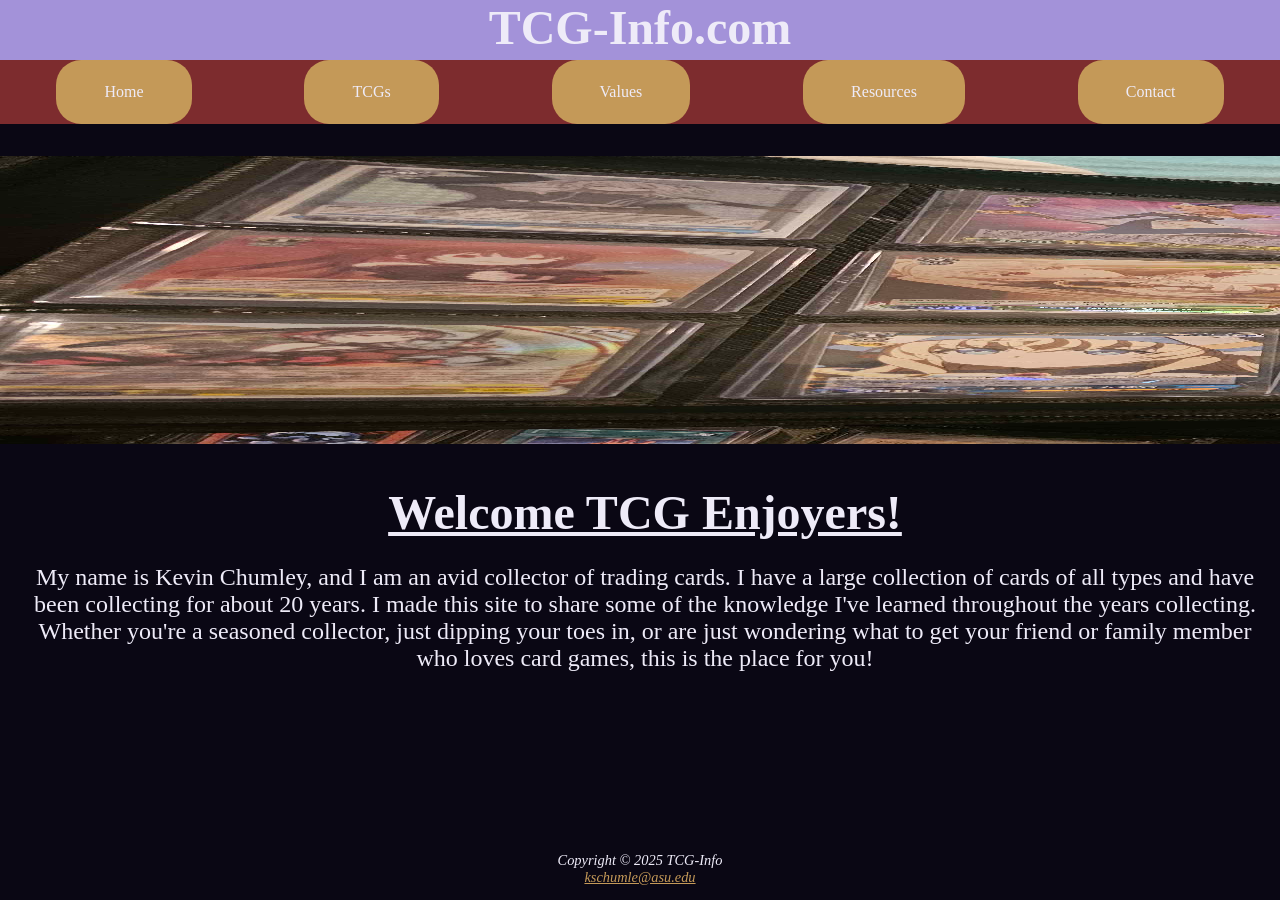
<file: Index.html>
<!DOCTYPE html>
<html lang="en">
<head>
    <link rel="stylesheet" href="styles.css">
    <meta charset="UTF-8">
    <meta name="viewport" content="width=device-width, initial-scale=1.0">
    <title>TCG-Info.com</title>
</head>

<body><div id="wrapper">

    <header>
        <h1><a href="Index.html">TCG-Info.com</a></h1>
    </header>

    <nav><ul>
        <li><a href="index.html">Home</a></li>
        <li><a href="tcgs.html">TCGs</a></li>
        <li><a href="values.html">Values</a></li>
        <li><a href="resources.html">Resources</a></li>
        <li><a href="contact.html">Contact</a></li>
        
    </ul></nav>

    <div id="hero">
        <img src="hero1.jpg" alt="Image of trading card binder">
        <img src="hero2.jpg" alt="Image of trading card binder">
        <img src="hero3.jpg" alt="Image of trading card binder">
        <img src="hero4.jpg" alt="Image of trading card binder">
    </div>

    <div id="heroMobile">
        <img src="hero4.jpg" alt="Image of trading card binder">
    </div>

    <main>
        <h2>Welcome TCG Enjoyers!</h2>

        <p>My name is Kevin Chumley, and I am an avid collector of trading cards. I have a large collection of cards of all types and have been collecting for about 20 years. I made this site to share some of the knowledge I've learned throughout the years collecting. Whether you're a seasoned collector, just dipping your toes in, or are just wondering what to get your friend or family member who loves card games, this is the place for you!</p>    
    </main>
    
    <br>

    <footer>
        Copyright &copy; 2025 TCG-Info<br>
        <a href="mailto:kschumle@asu.edu.com">kschumle@asu.edu</a>
    </footer>


   
</div></body>
</html>
</file>
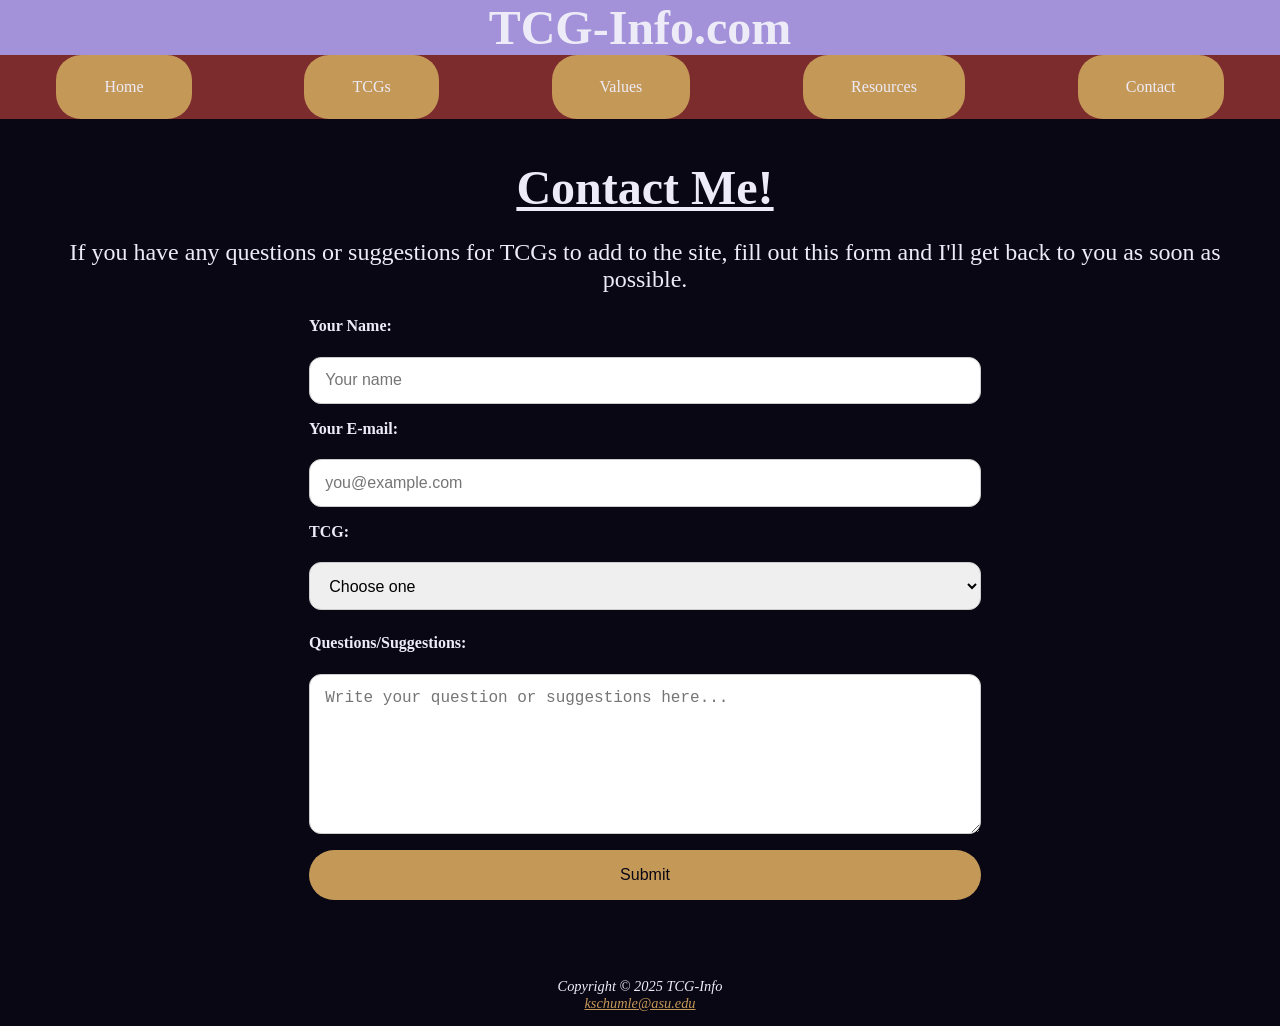
<file: contact.html>
<!DOCTYPE html>
<html lang="en">
<head>
        <!-- Google tag (gtag.js) -->
    <script async src="https://www.googletagmanager.com/gtag/js?id=G-Y4ZXH0LM1N"></script>
    <script>
    window.dataLayer = window.dataLayer || [];
    function gtag(){dataLayer.push(arguments);}
    gtag('js', new Date());

    gtag('config', 'G-Y4ZXH0LM1N');
    </script>

    <link rel="stylesheet" href="styles.css">
    <meta charset="UTF-8">
    <meta name="viewport" content="width=device-width, initial-scale=1.0">
    <meta name="description" content="TCG-info contact form for TCG related questions and suggestions">
    <title>Contact</title>
</head>

<body><div id="wrapper">

    <header>
        <h1><a href="Index.html">TCG-Info.com</a></h1>
    </header>

    <nav><ul>
        <li><a href="index.html">Home</a></li>
        <li><a href="tcgs.html">TCGs</a></li>
        <li><a href="values.html">Values</a></li>
        <li><a href="resources.html">Resources</a></li>
        <li><a href="contact.html">Contact</a></li>
        
    </ul></nav>


    <main>
        <h2>Contact Me!</h2>
        <p>If you have any questions or suggestions for TCGs to add to the site, fill out this form and I'll get back to you as soon as possible.</p>

        <form id="contact-form" action="#" method="post">
            <div class="form-row">
                <label for="name">Your Name:</label>
                <input type="text" id="name" name="name" placeholder="Your name" required>
            </div>
            <div class="form-row">
                <label for="email">Your E-mail:</label>
                <input type="email" id="email" name="email" placeholder="you@example.com" required>
            </div>
            <div class="form-row">
                <label for="tcg">TCG:</label>
                <select id="tcg" name="tcg" required>
                    <option value="">Choose one</option>
                    <option value="pokemon">Pokémon</option>
                    <option value="magic">Magic the Gathering</option>
                    <option value="yugioh">Yu-Gi-Oh</option>
                    <option value="other">Other</option>
                </select>
            </div>
            <div class="form-row">
                <label for="message">Questions/Suggestions:</label>
                <textarea id="message" name="message" placeholder="Write your question or suggestions here..."></textarea>
            </div>
            <div class="form-row form-actions">
                <button type="submit">Submit</button>
            </div>
        </form>

    </main>
    
    <br>

    <footer>
        Copyright &copy; 2025 TCG-Info<br>
        <a href="mailto:kschumle@asu.edu.com">kschumle@asu.edu</a>
    </footer>


   
</div></body>
</html>
</file>
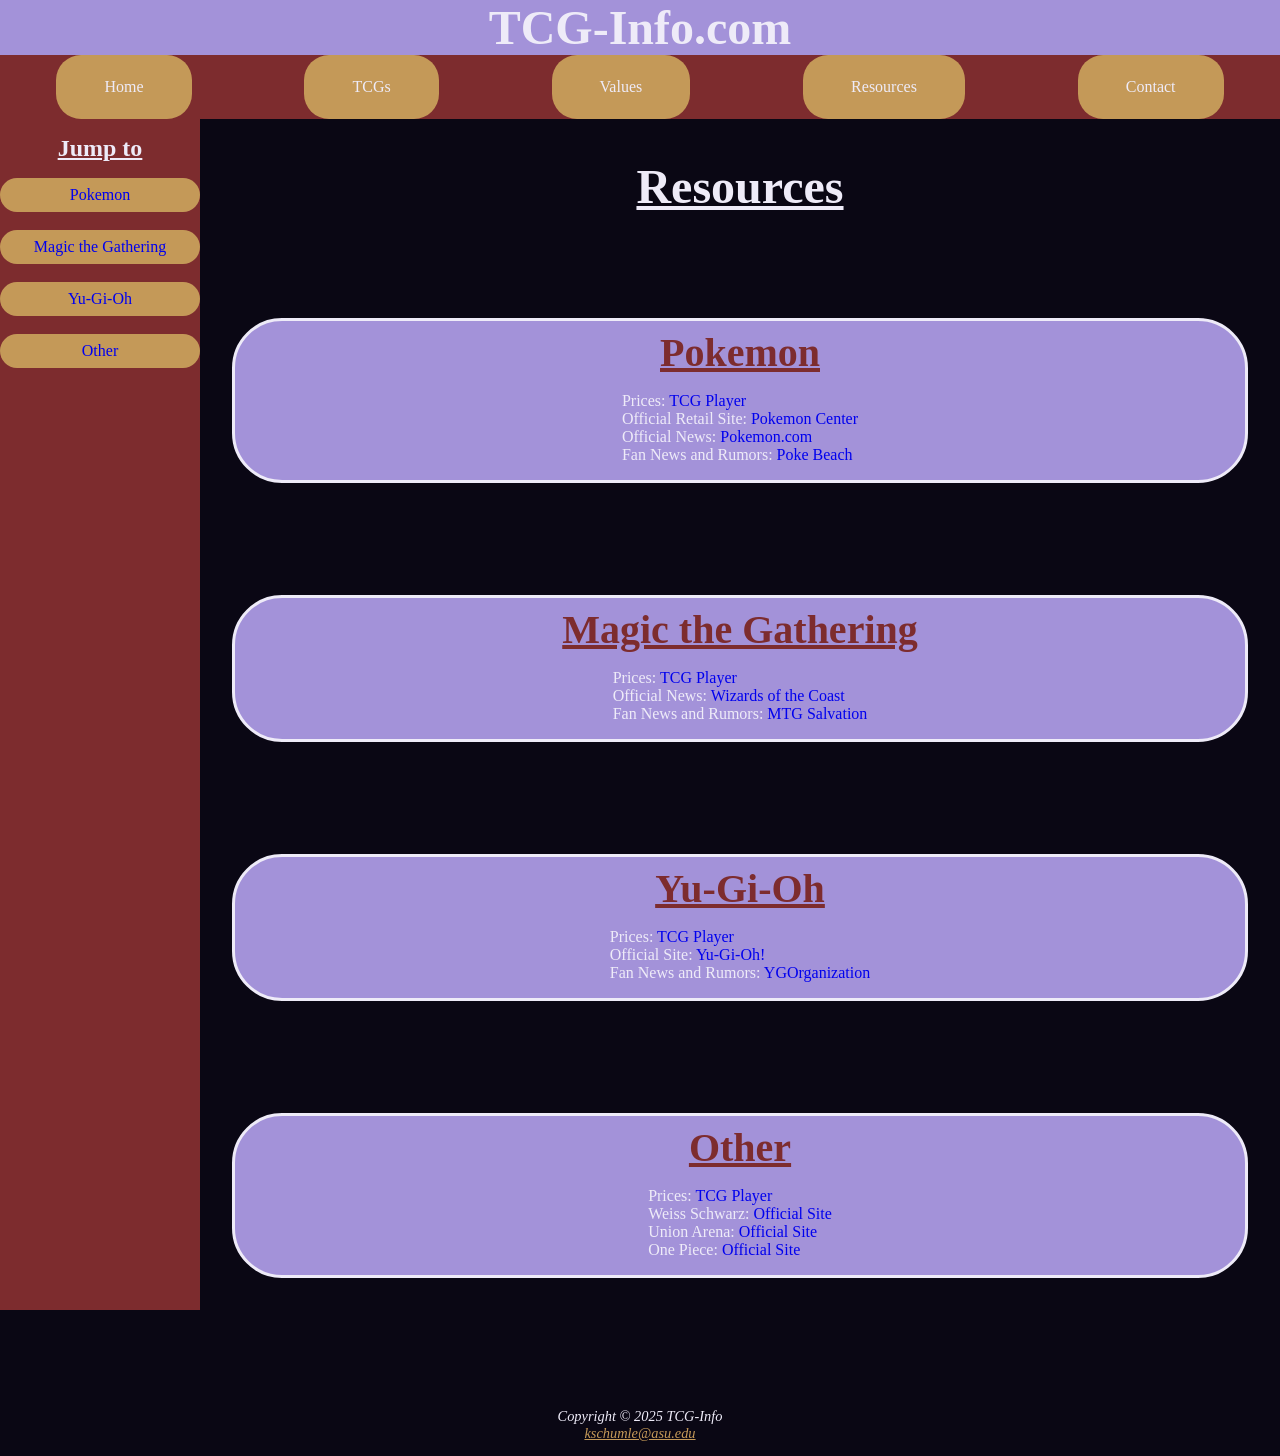
<file: resources.html>
<!DOCTYPE html>
<html lang="en">
<head>
        <!-- Google tag (gtag.js) -->
    <script async src="https://www.googletagmanager.com/gtag/js?id=G-Y4ZXH0LM1N"></script>
    <script>
    window.dataLayer = window.dataLayer || [];
    function gtag(){dataLayer.push(arguments);}
    gtag('js', new Date());

    gtag('config', 'G-Y4ZXH0LM1N');
    </script>

    <link rel="stylesheet" href="styles.css">
    <meta charset="UTF-8">
    <meta name="viewport" content="width=device-width, initial-scale=1.0">
    <meta name="description" content="TCG-info.com resources for trading card games including online marketplaces, grading companies, and news sources">
    <title>TCGs</title>
</head>

<body><div id="wrapper">

    <header>
        <h1><a href="Index.html">TCG-Info.com</a></h1>
    </header>

    <nav><ul>
        <li><a href="index.html">Home</a></li>
        <li><a href="tcgs.html">TCGs</a></li>
        <li><a href="values.html">Values</a></li>
        <li><a href="resources.html">Resources</a></li>
        <li><a href="contact.html">Contact</a></li>
        
    </ul></nav>

    <main class="tcgs-main">
        
        <div class="grid-container-resources">
            <div class="nav-panel">
                <h3>Jump to</h3>
                <span class="nav-link"><a href="#pokemon">Pokemon</a></span><br>
                <span class="nav-link"><a href="#magic">Magic the Gathering</a></span><br>
                <span class="nav-link"><a href="#yugioh">Yu-Gi-Oh</a></span><br>
                <span class="nav-link"><a href="#other">Other</a></span>
            </div>
            
            <h2 id="resourcesheader">Resources</h2>

            <section id="pokemon">
                <h4>Pokemon</h4>
                <div class="resourcelist">
                <ul>
                    <li>Prices: <a href="https://www.tcgplayer.com/">TCG Player</a></li>
                    <li>Official Retail Site: <a href="https://www.pokemoncenter.com/">Pokemon Center</a></li>
                    <li>Official News: <a href="https://tcg.pokemon.com/en-us/">Pokemon.com</a></li>
                    <li>Fan News and Rumors: <a href="https://www.pokebeach.com/">Poke Beach</a></li>
                </ul>
                </div>
                
            </section>
            <section id="magic">
                <h4>Magic the Gathering</h4>
                <div class="resourcelist">
                <ul>
                    <li>Prices: <a href="https://www.tcgplayer.com/">TCG Player</a></li>
                    <li>Official News: <a href="https://magic.wizards.com/en">Wizards of the Coast</a></li>
                    <li>Fan News and Rumors: <a href="https://www.mtgsalvation.com/">MTG Salvation</a></li>
                </ul>
                </div>
            </section>
            <section id="yugioh">
                <h4>Yu-Gi-Oh</h4>
                <div class="resourcelist">
                <ul>
                    <li>Prices: <a href="https://www.tcgplayer.com/">TCG Player</a></li>
                    <li>Official Site: <a href="https://www.yugioh-card.com/en/">Yu-Gi-Oh!</a></li>
                    <li>Fan News and Rumors: <a href="https://ygorganization.com/">YGOrganization</a></li>
                </ul>
                </div>
            </section>
            <section id="other">
                <h4>Other</h4>
                <div class="resourcelist">
                <ul>
                    <li>Prices: <a href="https://www.tcgplayer.com/">TCG Player</a></li>
                    <li>Weiss Schwarz: <a href="https://en.ws-tcg.com/">Official Site</a></li>
                    <li>Union Arena: <a href="https://www.unionarena-tcg.com/na/">Official Site</a></li>
                    <li>One Piece: <a href="https://en.onepiece-cardgame.com/">Official Site</a></li>
                </ul>
                </div>
            </section>
        
        </div>

    </main>
    
    <br>

    <footer>
        Copyright &copy; 2025 TCG-Info<br>
        <a href="mailto:kschumle@asu.edu.com">kschumle@asu.edu</a>
    </footer>


   
</div></body>
</html>
</file>
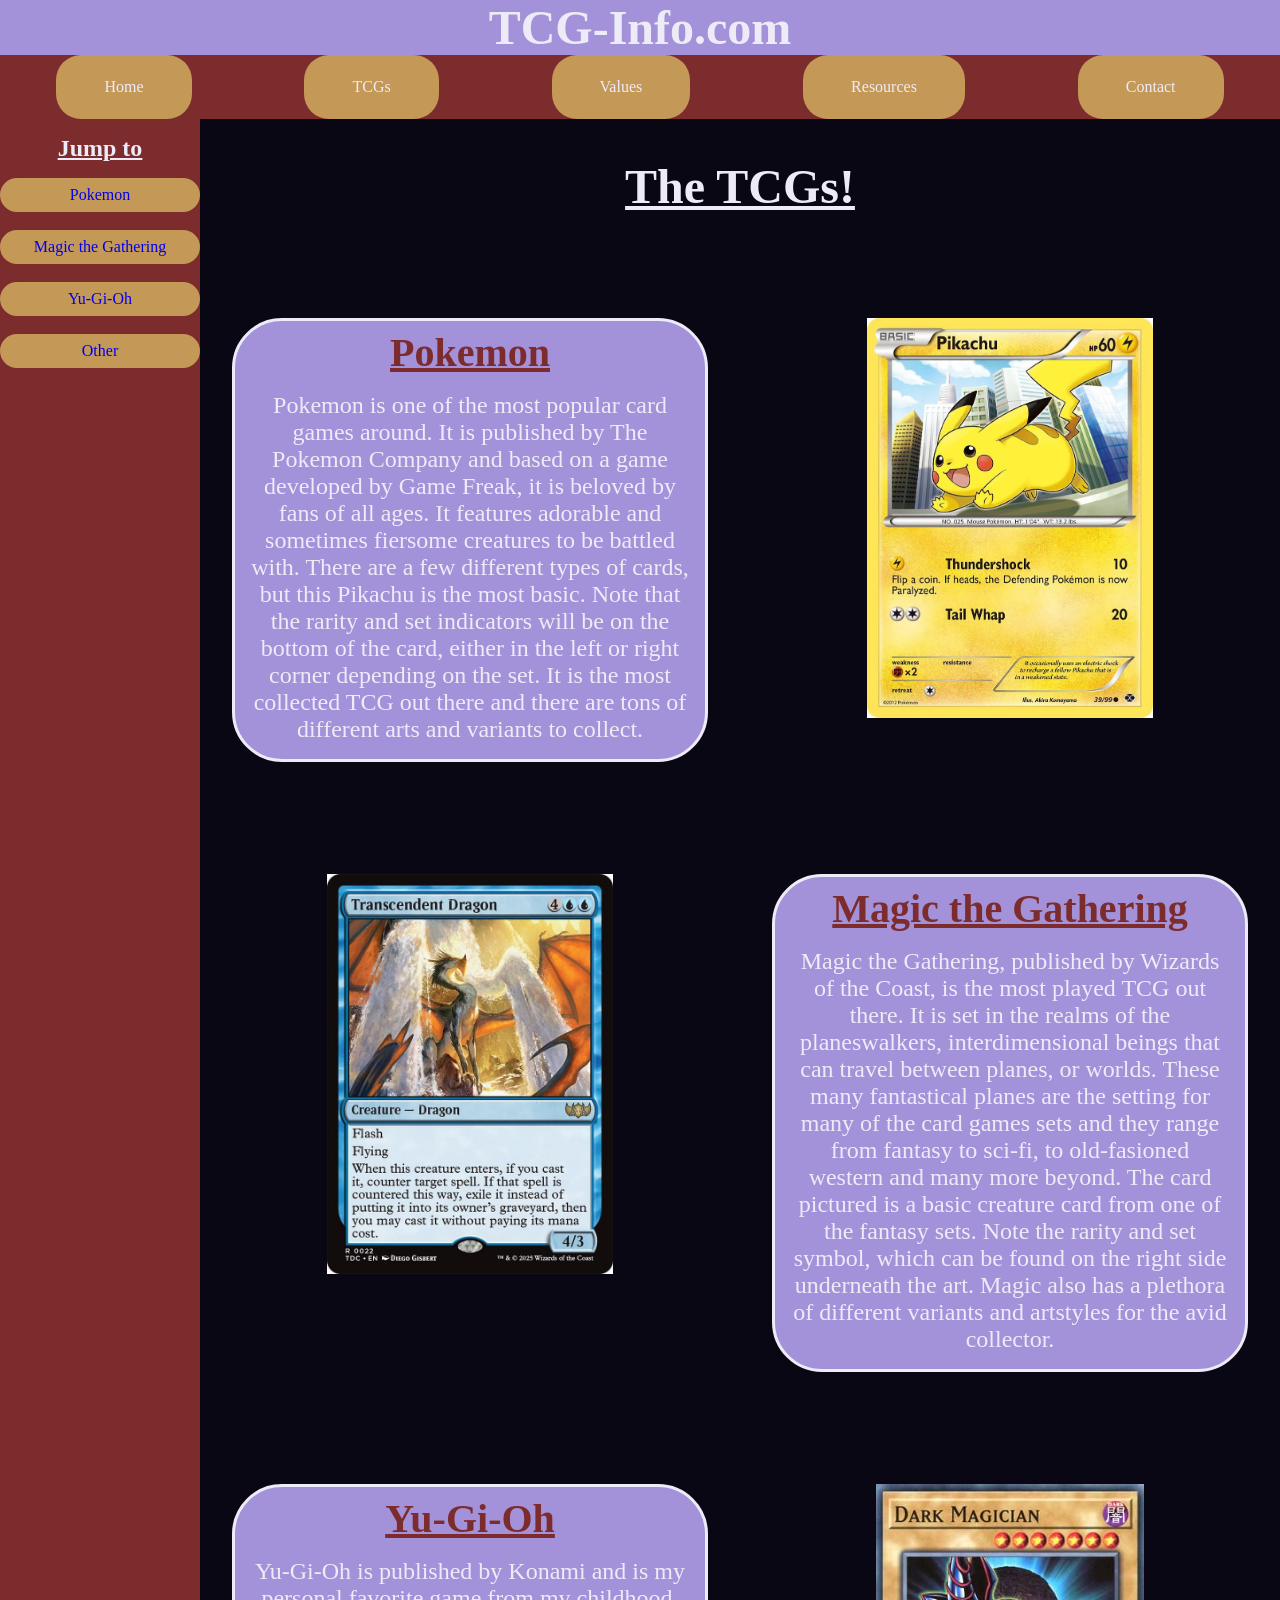
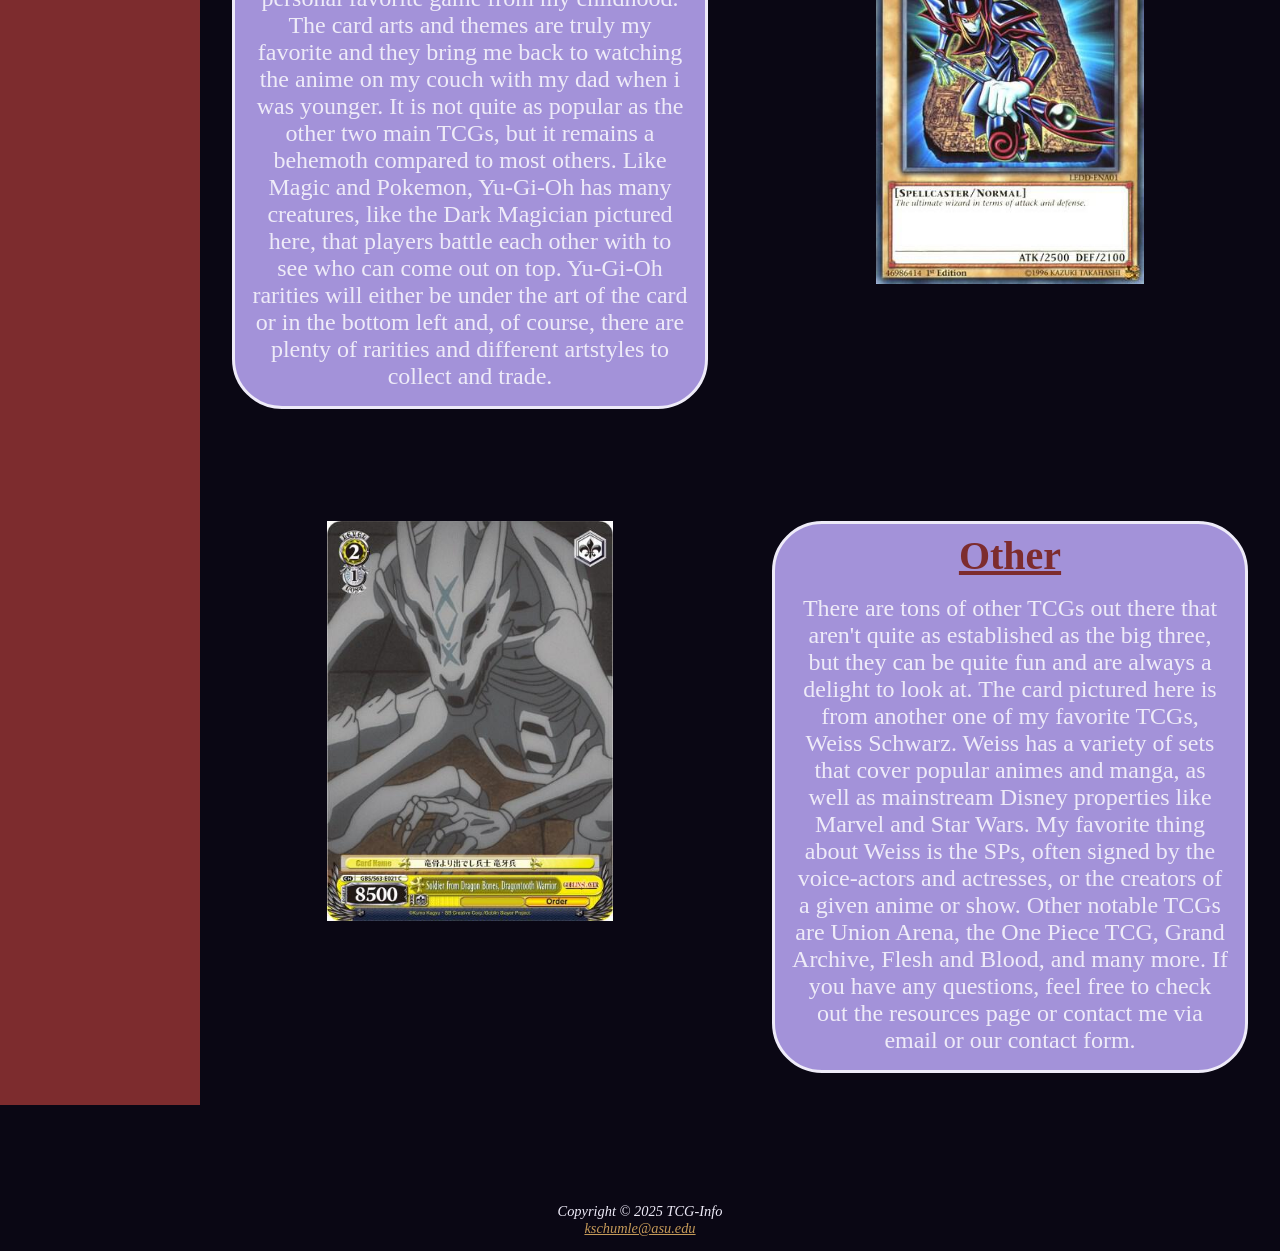
<file: tcgs.html>
<!DOCTYPE html>
<html lang="en">
<head>
    <link rel="stylesheet" href="styles.css">
    <meta charset="UTF-8">
    <meta name="viewport" content="width=device-width, initial-scale=1.0">
    <meta name="description" content="TCG-info.com showcasing different trading card games including Pokemon, Magic the Gathering, and Yu-Gi-Oh">
    <title>TCGs</title>
</head>

<body><div id="wrapper">

    <header>
        <h1><a href="Index.html">TCG-Info.com</a></h1>
    </header>

    <nav><ul>
        <li><a href="index.html">Home</a></li>
        <li><a href="tcgs.html">TCGs</a></li>
        <li><a href="values.html">Values</a></li>
        <li><a href="resources.html">Resources</a></li>
        <li><a href="contact.html">Contact</a></li>
        
    </ul></nav>

    <main class="tcgs-main">
        
        <div class="grid-container">
            <div class="nav-panel">
                <h3>Jump to</h3>
                <span class="nav-link"><a href="#pokemon">Pokemon</a></span><br>
                <span class="nav-link"><a href="#magic">Magic the Gathering</a></span><br>
                <span class="nav-link"><a href="#yugioh">Yu-Gi-Oh</a></span><br>
                <span class="nav-link"><a href="#other">Other</a></span>
            </div>
            
            <h2 id="tcgheader">The TCGs!</h2>

            <section id="pokemonimage">
                <img src="pokemon.jpg" alt="an image of a pokemon card" height="400px">
            </section>
            <section id="pokemon">
                <h4>Pokemon</h4>
                <p>Pokemon is one of the most popular card games around. It is published by The Pokemon Company and based on a game developed by Game Freak, it is beloved by fans of all ages. It features adorable and sometimes fiersome creatures to be battled with. There are a few different types of cards, but this Pikachu is the most basic. Note that the rarity and set indicators will be on the bottom of the card, either in the left or right corner depending on the set. It is the most collected TCG out there and there are tons of different arts and variants to collect.</p>
            </section>
            <section id="magicimage">
                <img src="magic.jpg" alt="an image of a magic card" height="400px">
            </section>
            <section id="magic">
                <h4>Magic the Gathering</h4>
                <p>Magic the Gathering, published by Wizards of the Coast, is the most played TCG out there. It is set in the realms of the planeswalkers, interdimensional beings that can travel between planes, or worlds. These many fantastical planes are the setting for many of the card games sets and they range from fantasy to sci-fi, to old-fasioned western and many more beyond. The card pictured is a basic creature card from one of the fantasy sets. Note the rarity and set symbol, which can be found on the right side underneath the art. Magic also has a plethora of different variants and artstyles for the avid collector.</p>
            </section>
            <section id="yugiohimage">
                <img src="yugioh.jpg" alt="an image of a Yu-Gi-Oh card" height="400px">
            </section>
            <section id="yugioh">
                <h4>Yu-Gi-Oh</h4>
                <p>Yu-Gi-Oh is published by Konami and is my personal favorite game from my childhood. The card arts and themes are truly my favorite and they bring me back to watching the anime on my couch with my dad when i was younger. It is not quite as popular as the other two main TCGs, but it remains a behemoth compared to most others. Like Magic and Pokemon, Yu-Gi-Oh has many creatures, like the Dark Magician pictured here, that players battle each other with to see who can come out on top. Yu-Gi-Oh rarities will either be under the art of the card or in the bottom left and, of course, there are plenty of rarities and different artstyles to collect and trade. </p>
            </section>
            <section id="otherimage">
                <img src="other.jpg" alt="an image of another TCG card" height="400px">
            </section>
            <section id="other">
                <h4>Other</h4>
                <p>There are tons of other TCGs out there that aren't quite as established as the big three, but they can be quite fun and are always a delight to look at. The card pictured here is from another one of my favorite TCGs, Weiss Schwarz. Weiss has a variety of sets that cover popular animes and manga, as well as mainstream Disney properties like Marvel and Star Wars. My favorite thing about Weiss is the SPs, often signed by the voice-actors and actresses, or the creators of a given anime or show. Other notable TCGs are Union Arena, the One Piece TCG, Grand Archive, Flesh and Blood, and many more. If you have any questions, feel free to check out the resources page or contact me via email or our contact form.</p>
            </section>
        
        </div>

    </main>
    
    <br>

    <footer>
        Copyright &copy; 2025 TCG-Info<br>
        <a href="mailto:kschumle@asu.edu.com">kschumle@asu.edu</a>
    </footer>


   
</div></body>
</html>
</file>
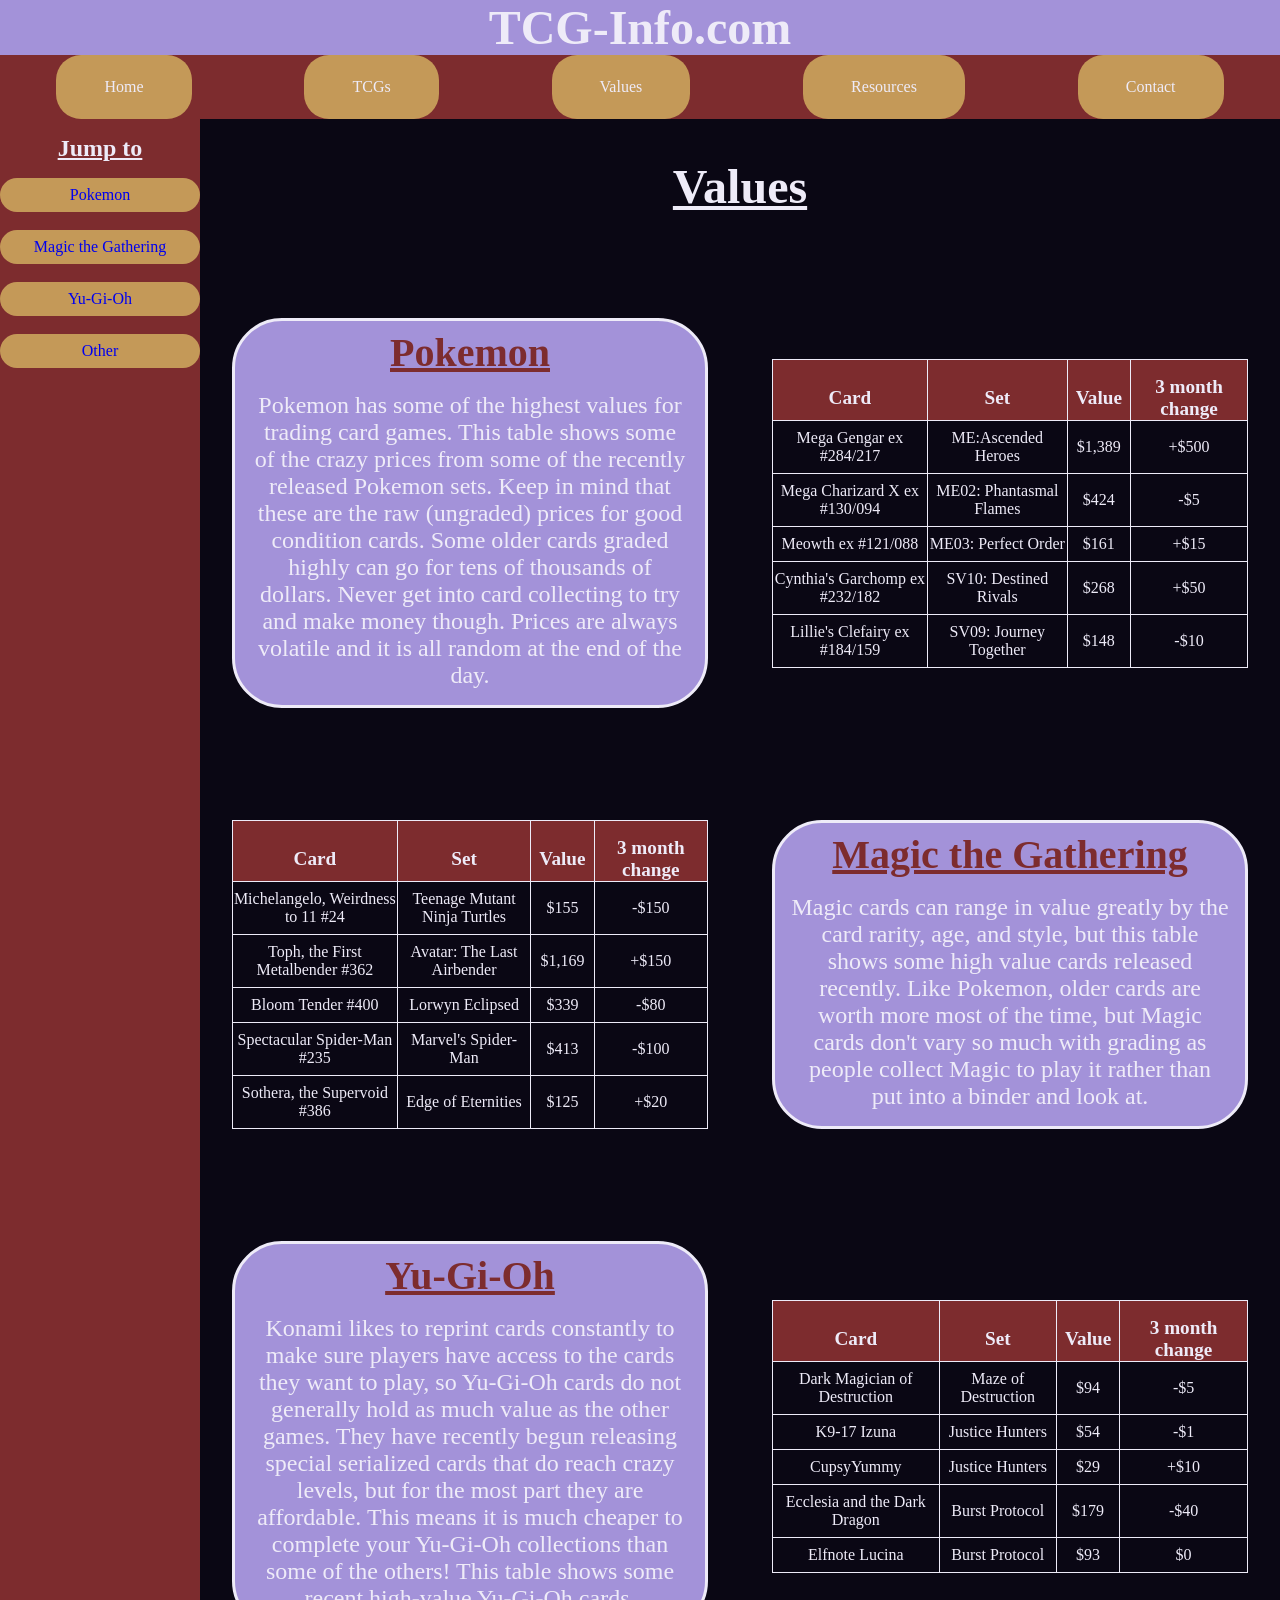
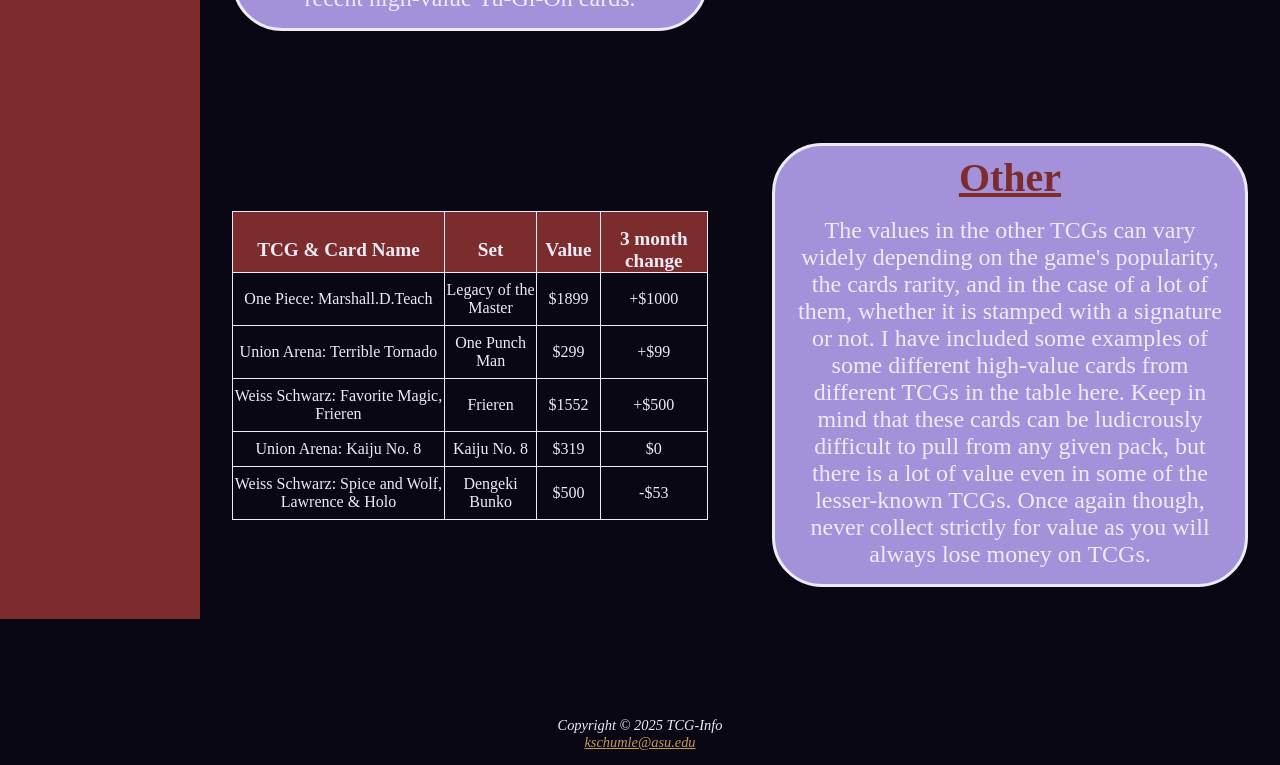
<file: values.html>
<!DOCTYPE html>
<html lang="en">
<head>
        <!-- Google tag (gtag.js) -->
    <script async src="https://www.googletagmanager.com/gtag/js?id=G-Y4ZXH0LM1N"></script>
    <script>
    window.dataLayer = window.dataLayer || [];
    function gtag(){dataLayer.push(arguments);}
    gtag('js', new Date());

    gtag('config', 'G-Y4ZXH0LM1N');
    </script>

    <link rel="stylesheet" href="styles.css">
    <meta charset="UTF-8">
    <meta name="viewport" content="width=device-width, initial-scale=1.0">
    <meta name="description" content="TCG-info.com values for different trading card games including Pokemon, Magic the Gathering, and Yu-Gi-Oh">
    <title>TCGs</title>
</head>

<body><div id="wrapper">

    <header>
        <h1><a href="Index.html">TCG-Info.com</a></h1>
    </header>

    <nav><ul>
        <li><a href="index.html">Home</a></li>
        <li><a href="tcgs.html">TCGs</a></li>
        <li><a href="values.html">Values</a></li>
        <li><a href="resources.html">Resources</a></li>
        <li><a href="contact.html">Contact</a></li>
        
    </ul></nav>

    <main class="tcgs-main">
        
        <div class="grid-container-values">
            <div class="nav-panel">
                <h3>Jump to</h3>
                <span class="nav-link"><a href="#pokemon">Pokemon</a></span><br>
                <span class="nav-link"><a href="#magic">Magic the Gathering</a></span><br>
                <span class="nav-link"><a href="#yugioh">Yu-Gi-Oh</a></span><br>
                <span class="nav-link"><a href="#other">Other</a></span>
            </div>
            
            <h2 id="valuesheader">Values</h2>

            <section id="pokemontable">
                <table>
                    <thead>
                        <tr>
                            <th>Card</th>
                            <th>Set</th>
                            <th>Value</th>
                            <th>3 month change</th>
                        </tr>
                    </thead>
                    <tbody>
                        <tr><td>Mega Gengar ex #284/217</td><td>ME:Ascended Heroes</td><td>$1,389</td><td>+$500</td></tr>
                        <tr><td>Mega Charizard X ex #130/094</td><td>ME02: Phantasmal Flames</td><td>$424</td><td>-$5</td></tr>
                        <tr><td>Meowth ex  #121/088</td><td>ME03: Perfect Order</td><td>$161</td><td>+$15</td></tr>
                        <tr><td>Cynthia's Garchomp ex #232/182</td><td>SV10: Destined Rivals</td><td>$268</td><td>+$50</td></tr>
                        <tr><td>Lillie's Clefairy ex #184/159</td><td>SV09: Journey Together</td><td>$148</td><td>-$10</td></tr>
                    </tbody>
                </table>
            </section>
            <section id="pokemon">
                <h4>Pokemon</h4>
                <p>Pokemon has some of the highest values for trading card games. This table shows some of the crazy prices from some of the recently released Pokemon sets. Keep in mind that these are the raw (ungraded) prices for good condition cards. Some older cards graded highly can go for tens of thousands of dollars. Never get into card collecting to try and make money though. Prices are always volatile and it is all random at the end of the day.</p>
            </section>
            <section id="magictable">
                <table>
                    <thead>
                        <tr>
                            <th>Card</th>
                            <th>Set</th>
                            <th>Value</th>
                            <th>3 month change</th>
                        </tr>
                    </thead>
                    <tbody>
                        <tr><td>Michelangelo, Weirdness to 11 #24</td><td>Teenage Mutant Ninja Turtles</td><td>$155</td><td>-$150</td></tr>
                        <tr><td>Toph, the First Metalbender #362</td><td>Avatar: The Last Airbender</td><td>$1,169</td><td>+$150</td></tr>
                        <tr><td>Bloom Tender #400</td><td>Lorwyn Eclipsed</td><td>$339</td><td>-$80</td></tr>
                        <tr><td>Spectacular Spider-Man #235</td><td>Marvel's Spider-Man</td><td>$413</td><td>-$100</td></tr>
                        <tr><td>Sothera, the Supervoid #386</td><td>Edge of Eternities</td><td>$125</td><td>+$20</td></tr>
                    </tbody>
                </table>
            </section>
            <section id="magic">
                <h4>Magic the Gathering</h4>
                <p>Magic cards can range in value greatly by the card rarity, age, and style, but this table shows some high value cards released recently. Like Pokemon, older cards are worth more most of the time, but Magic cards don't vary so much with grading as people collect Magic to play it rather than put into a binder and look at.</p>
            </section>
            <section id="yugiohtable">
                <table>
                    <thead>
                        <tr>
                            <th>Card</th>
                            <th>Set</th>
                            <th>Value</th>
                            <th>3 month change</th>
                        </tr>
                    </thead>
                    <tbody>
                        <tr><td>Dark Magician of Destruction</td><td>Maze of Destruction</td><td>$94</td><td>-$5</td></tr>
                        <tr><td>K9-17 Izuna</td><td>Justice Hunters</td><td>$54</td><td>-$1</td></tr>
                        <tr><td>CupsyYummy</td><td>Justice Hunters</td><td>$29</td><td>+$10</td></tr>
                        <tr><td>Ecclesia and the Dark Dragon</td><td>Burst Protocol</td><td>$179</td><td>-$40</td></tr>
                        <tr><td>Elfnote Lucina</td><td>Burst Protocol</td><td>$93</td><td>$0</td></tr>
                    </tbody>
                </table>
            </section>
            <section id="yugioh">
                <h4>Yu-Gi-Oh</h4>
                <p>Konami likes to reprint cards constantly to make sure players have access to the cards they want to play, so Yu-Gi-Oh cards do not generally hold as much value as the other games. They have recently begun releasing special serialized cards that do reach crazy levels, but for the most part they are affordable. This means it is much cheaper to complete your Yu-Gi-Oh collections than some of the others! This table shows some recent high-value Yu-Gi-Oh cards.</p>
            </section>
            <section id="othertable">
                <table>
                    <thead>
                        <tr>
                            <th>TCG & Card Name</th>
                            <th>Set</th>
                            <th>Value</th>
                            <th>3 month change</th>
                        </tr>
                    </thead>
                    <tbody>
                        <tr><td>One Piece: Marshall.D.Teach</td><td>Legacy of the Master</td><td>$1899</td><td>+$1000</td></tr>
                        <tr><td>Union Arena: Terrible Tornado</td><td>One Punch Man</td><td>$299</td><td>+$99</td></tr>
                        <tr><td>Weiss Schwarz: Favorite Magic, Frieren</td><td>Frieren</td><td>$1552</td><td>+$500</td></tr>
                        <tr><td>Union Arena: Kaiju No. 8</td><td>Kaiju No. 8</td><td>$319</td><td>$0</td></tr>
                        <tr><td>Weiss Schwarz: Spice and Wolf, Lawrence & Holo</td><td>Dengeki Bunko</td><td>$500</td><td>-$53</td></tr>
                    </tbody>
                </table>
            </section>
            <section id="other">
                <h4>Other</h4>
                <p>The values in the other TCGs can vary widely depending on the game's popularity, the cards rarity, and in the case of a lot of them, whether it is stamped with a signature or not. I have included some examples of some different high-value cards from different TCGs in the table here. Keep in mind that these cards can be ludicrously difficult to pull from any given pack, but there is a lot of value even in some of the lesser-known TCGs. Once again though, never collect strictly for value as you will always lose money on TCGs.</p>
            </section>
        
        </div>

    </main>
    
    <br>

    <footer>
        Copyright &copy; 2025 TCG-Info<br>
        <a href="mailto:kschumle@asu.edu.com">kschumle@asu.edu</a>
    </footer>


   
</div></body>
</html>
</file>
<file: styles.css>
* {box-sizing: border-box; margin:0; padding: 0;}


#wrapper{
    color: #eeebf8;
    font-family: 'Times New Roman', Times, serif;
    display: flex;
    flex-direction: column;
    height: 100dvh;
}

nav ul{
    list-style-type: none;
    display: flex;
    flex-direction: column;
    margin-bottom: 1rem;
}

nav li a{
    background-color: #c49958;
}

header{
    text-align: center;
    height:2.5em;
    align-items: center;
    background-color: #a392d9;
}

header a{
    text-decoration: none;
}

header a:link{
    color: #eeebf8;
}

header a:visited{
    color: #eeebf8;
}

h2{
    padding-top: .5em;
    padding-bottom: .5em;
    font-size: 3em;
    font-weight: bold;
    text-align: center;
    margin-top: 1rem;
    text-decoration: underline;
}

h1{
    text-align: center;
}

h3{
    padding-top: 1rem;
    text-decoration: underline;
}

h4{
    font-size: 250%;
    color: #7d2c2e;
    margin-bottom: .5rem;
    padding: .5rem;
    text-decoration: underline;
}

#hero{
    display: none;
}

#tcgvideo{
    margin-top: 1rem;
}


#heroMobile{
    display: flex;
    flex-direction: row;
    height: 20em;
    justify-content: center;
}

.grid-container{
    display: flex;
    flex-direction: column;
    margin-top: 2rem;
    margin-bottom: 5rem;
    width: 100%;
}

.grid-container-resources{
    display: flex;
    flex-direction: column;
    margin-top: 2rem;
    margin-bottom: 5rem;
    width: 100%;
}

.grid-container-values{
    display: flex;
    flex-direction: column;
    margin-top: 2rem;
    margin-bottom: 5rem;
    width: 100%;
}

.grid-container-resources ul{
    list-style-type: none;
    text-align: justify;
}

.resourcelist{
    display: flex;
    justify-content: center;
}


p{
    font-size: 150%;
}

nav li a{
        display: flex;
        text-decoration: none;
        border: 0px;
        padding-left:3em;
        padding-right: 3em;
        height: 100%;
        align-items: center;
        border-radius: 25px;
    }

nav a:link{
    color: #eeebf8;
}

nav a:visited {
    color: #eeebf8;
}

nav li a:hover{
    background-color: #0a0714;
}

body{
    display: flex;
    flex-direction: column;
    text-align: center;
    background-color: #0a0714;
}


main {
    padding: 1px 20px 20px 30px;
    flex-grow: 1;
    display: flex;
    flex-direction: column;
    align-items: center;
}

.tcgs-main {
    padding: 0;
}

section {
    margin-bottom: 2rem;
}

#contact-form {
    max-width: 720px;
    width: min(100%, 720px);
    margin: 0;
    padding: 1.5rem;
    text-align: left;
    border: none;
}

#contact-form .form-row {
    display: flex;
    align-items: center;
    gap: 1rem;
    margin-bottom: 1rem;
}

#contact-form label {
    width: 200px;
    min-width: 120px;
    text-align: right;
    font-weight: bold;
}

#contact-form input,
#contact-form select,
#contact-form textarea {
    flex: 1;
    padding: 0.85rem 0.95rem;
    border-radius: 12px;
    border: 1px solid #ccc;
    font-size: 1rem;
}

#contact-form textarea {
    min-height: 10rem;
}

#contact-form label[for="message"] {
    align-self: flex-start;
    padding-top: 0.5rem;
}

#contact-form .form-actions {
    justify-content: center;
}

#contact-form button {
    padding: 1rem 2rem;
    border: none;
    border-radius: 999px;
    background-color: #c49958;
    color: #0a0714;
    font-size: 1rem;
}

#contact-form button:hover {
    background-color: #a07b44;
}


.nav-panel {
    background-color: #7d2c2e;
    margin-top: 1rem;
}

.nav-panel h3 {
    margin-top: 0;
    margin-bottom: 1rem;
    font-size: 1.5rem;
}

.nav-link a {
    text-decoration: none;
    display: block;
    padding: 0.5rem 0;
    background-color: #c49958;
    border: 0px;
    padding-top:.5rem;
    padding-bottom: .5rem;
    align-items: center;
    border-radius: 25px;
}

.nav-link a:hover {
    color: #eeebf8;
    background-color: #0a0714;
}

.nav-link a:visited{
    color: #eeebf8;
}


.content h3 {
    margin-top: 0;
    color: #c49958;
    font-size: 300%;
}

#contact-form .form-row {
    flex-direction: column;
    align-items: stretch;
}

#contact-form label {
    width: 100%;
    text-align: left;
    margin-bottom: 0.35rem;
}

#contact-form .form-actions {
    justify-content: center;
}


footer{
    font-style: italic;
    font-size: 90%;
    width: 100%;
    padding-bottom: 1em;
}

footer a:link{
    color: #c49958;
}

footer a:visited{
    color: #c49958;
}

#pokemonimage, #magicimage, #yugiohimage, #otherimage{
    width: 1fr;
    height: auto;
}

#pokemon, #magic, #yugioh, #other{
    width: 1fr;
    height: auto;
    background-color: #a392d9;
    border: solid;
    border-radius: 50px;
    margin-left: 2rem;
    margin-right: 2rem;
    padding: 0 1rem 1rem;
}

#pokemontable, #magictable, #yugiohtable, #othertable{
    margin-left: 2rem;
    margin-right: 2rem;
}

table {
  border-collapse: collapse;
  width: 100%;
}

table, th, td {
  border: 1px solid;
}



th {
  background-color: #7d2c2e;
  color: #eeebf8;
  padding: 1rem 0.5rem 0rem;
  font-weight: bold;
  font-size: 1.2em;
}

#pokemon a, #magic a, #yugioh a, #other a{
    text-decoration: none;
}


@media (min-width:600px){
    
    #hero {
        display: flex;
        flex-direction: row;
        height: 18em;
        margin-top: 2em;
    }

    #heroMobile{
        display: none;
    }

    .nav-panel {
        margin-top: 0;
    }

    td{
      padding-top: .5rem;
      padding-bottom: .5rem;
    }

    .grid-container {
    display: grid;
    grid-template-columns: 200px 1fr 1fr;
    grid-template-areas:
        "nav header header"
        "nav pokemon pokemonimage"
        "nav magicimage magic"
        "nav yugioh yugiohimage"
        "nav otherimage other";                  
    width: 100%;
    height: 100%;
    row-gap: 5rem;
    }

    .grid-container-resources {
    display: grid;
    grid-template-columns: 200px 1fr;
    grid-template-areas:
        "nav header"
        "nav pokemon"
        "nav magic"
        "nav yugioh"
        "nav other";                  
    width: 100%;
    height: 100%;
    row-gap: 5rem;
    margin-top: 0;
    }

    .grid-container-values {
    display: grid;
    grid-template-columns: 200px 1fr 1fr;
    grid-template-areas:
        "nav header header"
        "nav pokemon pokemontable"
        "nav magictable magic"
        "nav yugioh yugiohtable"
        "nav othertable other";                  
    width: 100%;
    height: 100%;
    row-gap: 5rem;
    margin-top: 0;
    }


    .nav-panel{grid-area: nav;}
    #tcgheader{grid-area: header;}
    #resourcesheader{grid-area: header;}
    #valuesheader{grid-area: header;}
    #pokemon{grid-area: pokemon;}
    #pokemonimage{grid-area: pokemonimage;}
    #magic{grid-area: magic;}
    #magicimage{grid-area: magicimage;}
    #yugioh{grid-area: yugioh;}
    #yugiohimage{grid-area: yugiohimage;}
    #other{grid-area: other;}
    #otherimage{grid-area: otherimage;}
    #pokemontable{grid-area: pokemontable; margin-right: 2rem; display: flex; align-items: center; justify-content: center;} 
    #magictable{grid-area: magictable; margin-left: 2rem; display: flex; align-items: center; justify-content: center;}
    #yugiohtable{grid-area: yugiohtable; margin-right: 2rem; display: flex; align-items: center; justify-content: center;}
    #othertable{grid-area: othertable; margin-left: 2rem; display: flex; align-items: center; justify-content: center;}



    nav li{
        height: 4rem;
    }

    nav{
        height: 4rem;
        background-color: #7d2c2e;
    }

    
    nav ul{
        display: flex;
        flex-direction: row;
        flex-wrap: nowrap;
        justify-content: space-around;
        list-style: none;
        height: 100%;
    }

    header{
        text-align: left;
        font-size: 1.5em;
    }

    nav li a{
        display: flex;
        text-decoration: none;
        border: 0px;
        padding-left:2em;
        padding-right: 2em;
        height: 100%;
        align-items: center;
        border-radius: 25px;
    }

    .grid-container{
        margin-top: 0;
    }

    #contact-form label {
    width: 100%;
    text-align: left;
    margin-bottom: 0.35rem;
}

}

@media (min-width:1024px){
    
    nav ul{
        display: flex;
        flex-direction: row;
        flex-wrap: nowrap;
        justify-content: space-around;
        list-style: none;
        height: 100%;
    }

    header{
        text-align: left;
        font-size: 1.5em;
    }

    nav li a{
        display: flex;
        text-decoration: none;
        border: 0px;
        padding-left:3em;
        padding-right: 3em;
        height: 100%;
        align-items: center;
        border-radius: 25px;
    }
   
    }
</file>
